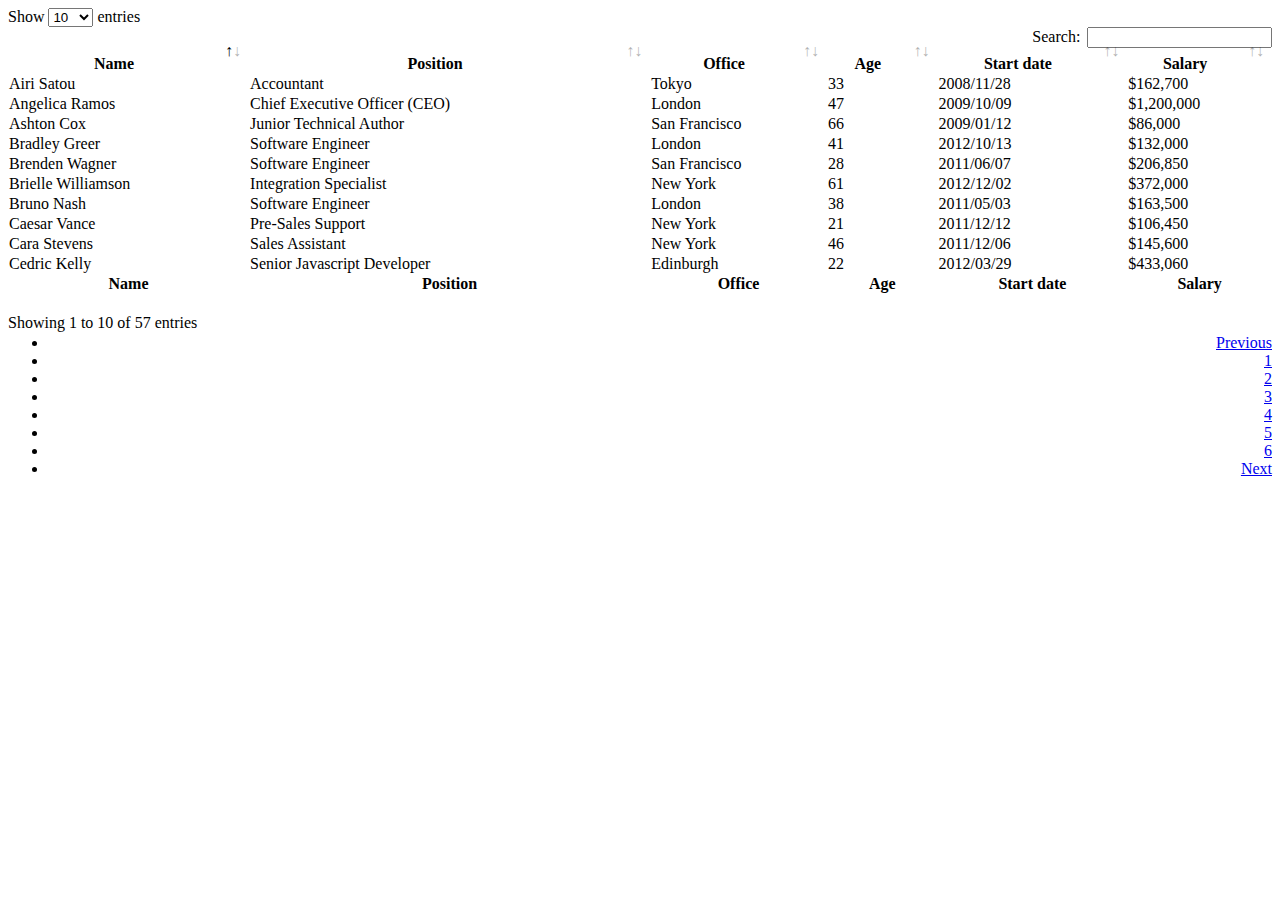
<file: datatable.html>
<!DOCTYPE html>
<html lang="en">
<head>
    <meta charset="UTF-8">
    <meta http-equiv="X-UA-Compatible" content="IE=edge">
    <meta name="viewport" content="width=device-width, initial-scale=1.0">
    <title>Document</title>
    <link href="https://cdn.jsdelivr.net/npm/bootstrap@5.1.3/dist/css/bootstrap.min.css" rel="stylesheet" integrity="sha384-1BmE4kWBq78iYhFldvKuhfTAU6auU8tT94WrHftjDbrCEXSU1oBoqyl2QvZ6jIW3" crossorigin="anonymous">
    <link href="https://code.jquery.com/jquery-3.5.1.js">
    
    <link rel="stylesheet"  type="text/css" href="datatables/datatables.min.css"/>
    <link rel="stylesheet"  type="text/css" href="datatables/DataTables-1.11.3/css/dataTables.bootstrap4.min.css"/>
    <link rel="stylesheet"  type="text/css" href="datatables/DataTables-1.11.3/css/dataTables.bootstrap4.min.css"/>
</head>
<body>
    <table id="example" class="table table-striped table-bordered" style="width:100%">
        <thead>
            <tr>
                <th>Name</th>
                <th>Position</th>
                <th>Office</th>
                <th>Age</th>
                <th>Start date</th>
                <th>Salary</th>
            </tr>
        </thead>
        <tbody>
            <tr>
                <td>Tiger Nixon</td>
                <td>System Architect</td>
                <td>Edinburgh</td>
                <td>61</td>
                <td>2011/04/25</td>
                <td>$320,800</td>
            </tr>
            <tr>
                <td>Garrett Winters</td>
                <td>Accountant</td>
                <td>Tokyo</td>
                <td>63</td>
                <td>2011/07/25</td>
                <td>$170,750</td>
            </tr>
            <tr>
                <td>Ashton Cox</td>
                <td>Junior Technical Author</td>
                <td>San Francisco</td>
                <td>66</td>
                <td>2009/01/12</td>
                <td>$86,000</td>
            </tr>
            <tr>
                <td>Cedric Kelly</td>
                <td>Senior Javascript Developer</td>
                <td>Edinburgh</td>
                <td>22</td>
                <td>2012/03/29</td>
                <td>$433,060</td>
            </tr>
            <tr>
                <td>Airi Satou</td>
                <td>Accountant</td>
                <td>Tokyo</td>
                <td>33</td>
                <td>2008/11/28</td>
                <td>$162,700</td>
            </tr>
            <tr>
                <td>Brielle Williamson</td>
                <td>Integration Specialist</td>
                <td>New York</td>
                <td>61</td>
                <td>2012/12/02</td>
                <td>$372,000</td>
            </tr>
            <tr>
                <td>Herrod Chandler</td>
                <td>Sales Assistant</td>
                <td>San Francisco</td>
                <td>59</td>
                <td>2012/08/06</td>
                <td>$137,500</td>
            </tr>
            <tr>
                <td>Rhona Davidson</td>
                <td>Integration Specialist</td>
                <td>Tokyo</td>
                <td>55</td>
                <td>2010/10/14</td>
                <td>$327,900</td>
            </tr>
            <tr>
                <td>Colleen Hurst</td>
                <td>Javascript Developer</td>
                <td>San Francisco</td>
                <td>39</td>
                <td>2009/09/15</td>
                <td>$205,500</td>
            </tr>
            <tr>
                <td>Sonya Frost</td>
                <td>Software Engineer</td>
                <td>Edinburgh</td>
                <td>23</td>
                <td>2008/12/13</td>
                <td>$103,600</td>
            </tr>
            <tr>
                <td>Jena Gaines</td>
                <td>Office Manager</td>
                <td>London</td>
                <td>30</td>
                <td>2008/12/19</td>
                <td>$90,560</td>
            </tr>
            <tr>
                <td>Quinn Flynn</td>
                <td>Support Lead</td>
                <td>Edinburgh</td>
                <td>22</td>
                <td>2013/03/03</td>
                <td>$342,000</td>
            </tr>
            <tr>
                <td>Charde Marshall</td>
                <td>Regional Director</td>
                <td>San Francisco</td>
                <td>36</td>
                <td>2008/10/16</td>
                <td>$470,600</td>
            </tr>
            <tr>
                <td>Haley Kennedy</td>
                <td>Senior Marketing Designer</td>
                <td>London</td>
                <td>43</td>
                <td>2012/12/18</td>
                <td>$313,500</td>
            </tr>
            <tr>
                <td>Tatyana Fitzpatrick</td>
                <td>Regional Director</td>
                <td>London</td>
                <td>19</td>
                <td>2010/03/17</td>
                <td>$385,750</td>
            </tr>
            <tr>
                <td>Michael Silva</td>
                <td>Marketing Designer</td>
                <td>London</td>
                <td>66</td>
                <td>2012/11/27</td>
                <td>$198,500</td>
            </tr>
            <tr>
                <td>Paul Byrd</td>
                <td>Chief Financial Officer (CFO)</td>
                <td>New York</td>
                <td>64</td>
                <td>2010/06/09</td>
                <td>$725,000</td>
            </tr>
            <tr>
                <td>Gloria Little</td>
                <td>Systems Administrator</td>
                <td>New York</td>
                <td>59</td>
                <td>2009/04/10</td>
                <td>$237,500</td>
            </tr>
            <tr>
                <td>Bradley Greer</td>
                <td>Software Engineer</td>
                <td>London</td>
                <td>41</td>
                <td>2012/10/13</td>
                <td>$132,000</td>
            </tr>
            <tr>
                <td>Dai Rios</td>
                <td>Personnel Lead</td>
                <td>Edinburgh</td>
                <td>35</td>
                <td>2012/09/26</td>
                <td>$217,500</td>
            </tr>
            <tr>
                <td>Jenette Caldwell</td>
                <td>Development Lead</td>
                <td>New York</td>
                <td>30</td>
                <td>2011/09/03</td>
                <td>$345,000</td>
            </tr>
            <tr>
                <td>Yuri Berry</td>
                <td>Chief Marketing Officer (CMO)</td>
                <td>New York</td>
                <td>40</td>
                <td>2009/06/25</td>
                <td>$675,000</td>
            </tr>
            <tr>
                <td>Caesar Vance</td>
                <td>Pre-Sales Support</td>
                <td>New York</td>
                <td>21</td>
                <td>2011/12/12</td>
                <td>$106,450</td>
            </tr>
            <tr>
                <td>Doris Wilder</td>
                <td>Sales Assistant</td>
                <td>Sydney</td>
                <td>23</td>
                <td>2010/09/20</td>
                <td>$85,600</td>
            </tr>
            <tr>
                <td>Angelica Ramos</td>
                <td>Chief Executive Officer (CEO)</td>
                <td>London</td>
                <td>47</td>
                <td>2009/10/09</td>
                <td>$1,200,000</td>
            </tr>
            <tr>
                <td>Gavin Joyce</td>
                <td>Developer</td>
                <td>Edinburgh</td>
                <td>42</td>
                <td>2010/12/22</td>
                <td>$92,575</td>
            </tr>
            <tr>
                <td>Jennifer Chang</td>
                <td>Regional Director</td>
                <td>Singapore</td>
                <td>28</td>
                <td>2010/11/14</td>
                <td>$357,650</td>
            </tr>
            <tr>
                <td>Brenden Wagner</td>
                <td>Software Engineer</td>
                <td>San Francisco</td>
                <td>28</td>
                <td>2011/06/07</td>
                <td>$206,850</td>
            </tr>
            <tr>
                <td>Fiona Green</td>
                <td>Chief Operating Officer (COO)</td>
                <td>San Francisco</td>
                <td>48</td>
                <td>2010/03/11</td>
                <td>$850,000</td>
            </tr>
            <tr>
                <td>Shou Itou</td>
                <td>Regional Marketing</td>
                <td>Tokyo</td>
                <td>20</td>
                <td>2011/08/14</td>
                <td>$163,000</td>
            </tr>
            <tr>
                <td>Michelle House</td>
                <td>Integration Specialist</td>
                <td>Sydney</td>
                <td>37</td>
                <td>2011/06/02</td>
                <td>$95,400</td>
            </tr>
            <tr>
                <td>Suki Burks</td>
                <td>Developer</td>
                <td>London</td>
                <td>53</td>
                <td>2009/10/22</td>
                <td>$114,500</td>
            </tr>
            <tr>
                <td>Prescott Bartlett</td>
                <td>Technical Author</td>
                <td>London</td>
                <td>27</td>
                <td>2011/05/07</td>
                <td>$145,000</td>
            </tr>
            <tr>
                <td>Gavin Cortez</td>
                <td>Team Leader</td>
                <td>San Francisco</td>
                <td>22</td>
                <td>2008/10/26</td>
                <td>$235,500</td>
            </tr>
            <tr>
                <td>Martena Mccray</td>
                <td>Post-Sales support</td>
                <td>Edinburgh</td>
                <td>46</td>
                <td>2011/03/09</td>
                <td>$324,050</td>
            </tr>
            <tr>
                <td>Unity Butler</td>
                <td>Marketing Designer</td>
                <td>San Francisco</td>
                <td>47</td>
                <td>2009/12/09</td>
                <td>$85,675</td>
            </tr>
            <tr>
                <td>Howard Hatfield</td>
                <td>Office Manager</td>
                <td>San Francisco</td>
                <td>51</td>
                <td>2008/12/16</td>
                <td>$164,500</td>
            </tr>
            <tr>
                <td>Hope Fuentes</td>
                <td>Secretary</td>
                <td>San Francisco</td>
                <td>41</td>
                <td>2010/02/12</td>
                <td>$109,850</td>
            </tr>
            <tr>
                <td>Vivian Harrell</td>
                <td>Financial Controller</td>
                <td>San Francisco</td>
                <td>62</td>
                <td>2009/02/14</td>
                <td>$452,500</td>
            </tr>
            <tr>
                <td>Timothy Mooney</td>
                <td>Office Manager</td>
                <td>London</td>
                <td>37</td>
                <td>2008/12/11</td>
                <td>$136,200</td>
            </tr>
            <tr>
                <td>Jackson Bradshaw</td>
                <td>Director</td>
                <td>New York</td>
                <td>65</td>
                <td>2008/09/26</td>
                <td>$645,750</td>
            </tr>
            <tr>
                <td>Olivia Liang</td>
                <td>Support Engineer</td>
                <td>Singapore</td>
                <td>64</td>
                <td>2011/02/03</td>
                <td>$234,500</td>
            </tr>
            <tr>
                <td>Bruno Nash</td>
                <td>Software Engineer</td>
                <td>London</td>
                <td>38</td>
                <td>2011/05/03</td>
                <td>$163,500</td>
            </tr>
            <tr>
                <td>Sakura Yamamoto</td>
                <td>Support Engineer</td>
                <td>Tokyo</td>
                <td>37</td>
                <td>2009/08/19</td>
                <td>$139,575</td>
            </tr>
            <tr>
                <td>Thor Walton</td>
                <td>Developer</td>
                <td>New York</td>
                <td>61</td>
                <td>2013/08/11</td>
                <td>$98,540</td>
            </tr>
            <tr>
                <td>Finn Camacho</td>
                <td>Support Engineer</td>
                <td>San Francisco</td>
                <td>47</td>
                <td>2009/07/07</td>
                <td>$87,500</td>
            </tr>
            <tr>
                <td>Serge Baldwin</td>
                <td>Data Coordinator</td>
                <td>Singapore</td>
                <td>64</td>
                <td>2012/04/09</td>
                <td>$138,575</td>
            </tr>
            <tr>
                <td>Zenaida Frank</td>
                <td>Software Engineer</td>
                <td>New York</td>
                <td>63</td>
                <td>2010/01/04</td>
                <td>$125,250</td>
            </tr>
            <tr>
                <td>Zorita Serrano</td>
                <td>Software Engineer</td>
                <td>San Francisco</td>
                <td>56</td>
                <td>2012/06/01</td>
                <td>$115,000</td>
            </tr>
            <tr>
                <td>Jennifer Acosta</td>
                <td>Junior Javascript Developer</td>
                <td>Edinburgh</td>
                <td>43</td>
                <td>2013/02/01</td>
                <td>$75,650</td>
            </tr>
            <tr>
                <td>Cara Stevens</td>
                <td>Sales Assistant</td>
                <td>New York</td>
                <td>46</td>
                <td>2011/12/06</td>
                <td>$145,600</td>
            </tr>
            <tr>
                <td>Hermione Butler</td>
                <td>Regional Director</td>
                <td>London</td>
                <td>47</td>
                <td>2011/03/21</td>
                <td>$356,250</td>
            </tr>
            <tr>
                <td>Lael Greer</td>
                <td>Systems Administrator</td>
                <td>London</td>
                <td>21</td>
                <td>2009/02/27</td>
                <td>$103,500</td>
            </tr>
            <tr>
                <td>Jonas Alexander</td>
                <td>Developer</td>
                <td>San Francisco</td>
                <td>30</td>
                <td>2010/07/14</td>
                <td>$86,500</td>
            </tr>
            <tr>
                <td>Shad Decker</td>
                <td>Regional Director</td>
                <td>Edinburgh</td>
                <td>51</td>
                <td>2008/11/13</td>
                <td>$183,000</td>
            </tr>
            <tr>
                <td>Michael Bruce</td>
                <td>Javascript Developer</td>
                <td>Singapore</td>
                <td>29</td>
                <td>2011/06/27</td>
                <td>$183,000</td>
            </tr>
            <tr>
                <td>Donna Snider</td>
                <td>Customer Support</td>
                <td>New York</td>
                <td>27</td>
                <td>2011/01/25</td>
                <td>$112,000</td>
            </tr>
        </tbody>
        <tfoot>
            <tr>
                <th>Name</th>
                <th>Position</th>
                <th>Office</th>
                <th>Age</th>
                <th>Start date</th>
                <th>Salary</th>
            </tr>
        </tfoot>
    </table>

    <script type="text/javascript" src="jquery/jquery-3.6.0.min.js"></script>
    <script type="text/javascript" src="datatables/datatables.min.js"></script>

    <script type="text/javascript" >
        $(document).ready(function() {
            $('#example').DataTable();
        } );
    </script>
</body>
</html>
</file>
